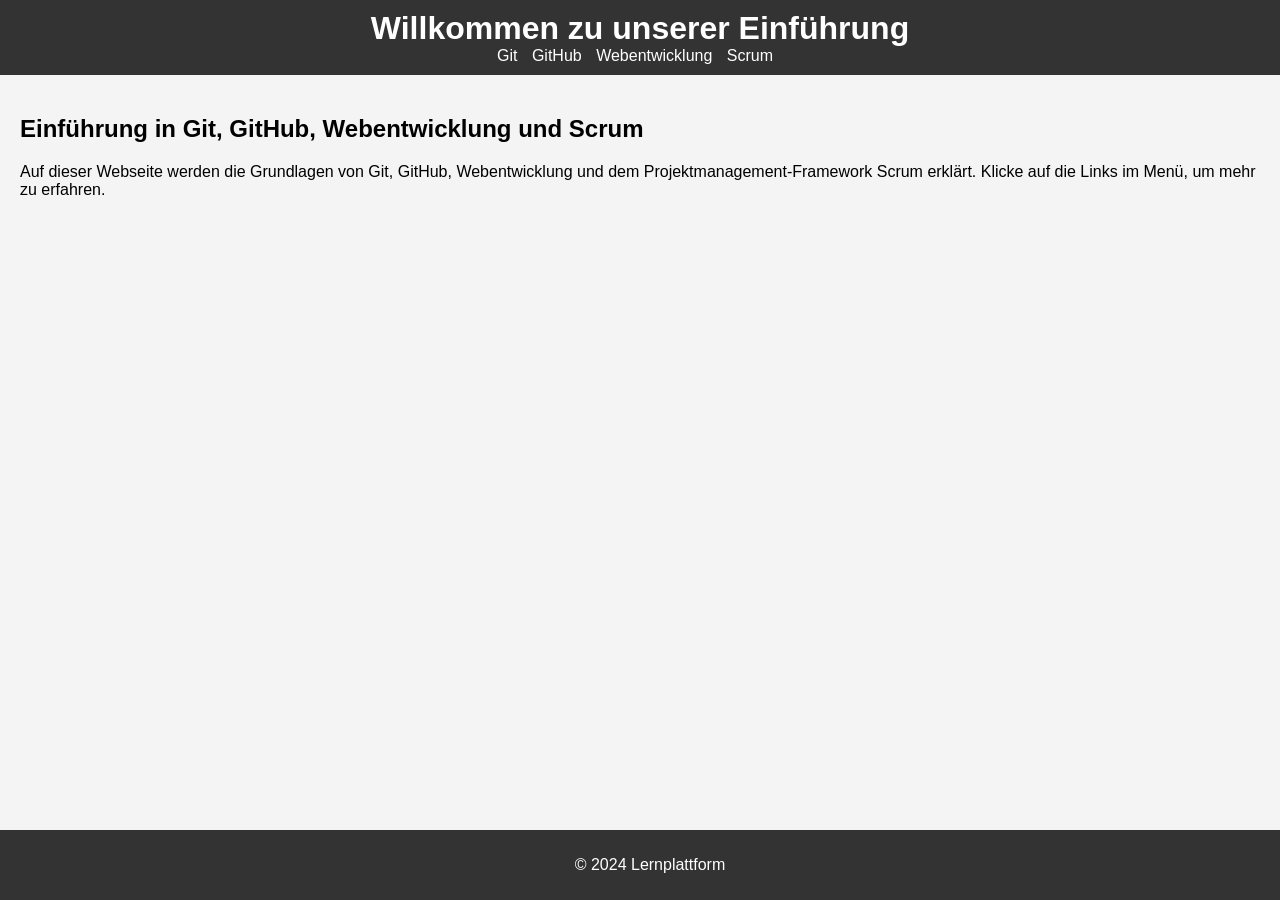
<file: index.html>
<!DOCTYPE html>
<html lang="de">
<head>
    <meta charset="UTF-8">
    <meta name="viewport" content="width=device-width, initial-scale=1.0">
    <title>Einführung in Git, GitHub, Webentwicklung und Scrum</title>
    <link rel="stylesheet" href="style.css">
</head>
<body>
    <header>
        <h1>Willkommen zu unserer Einführung</h1>
        <nav>
            <ul>
                <li><a href="git.html">Git</a></li>
                <li><a href="github.html">GitHub</a></li>
                <li><a href="webentwicklung.html">Webentwicklung</a></li>
                <li><a href="scrum.html">Scrum</a></li>
            </ul>
        </nav>
    </header>

    <main>
        <h2>Einführung in Git, GitHub, Webentwicklung und Scrum</h2>
        <p>Auf dieser Webseite werden die Grundlagen von Git, GitHub, Webentwicklung und dem Projektmanagement-Framework Scrum erklärt. Klicke auf die Links im Menü, um mehr zu erfahren.</p>
    </main>

    <footer>
        <p>&copy; 2024 Lernplattform</p>
    </footer>
</body>
</html>
</file>
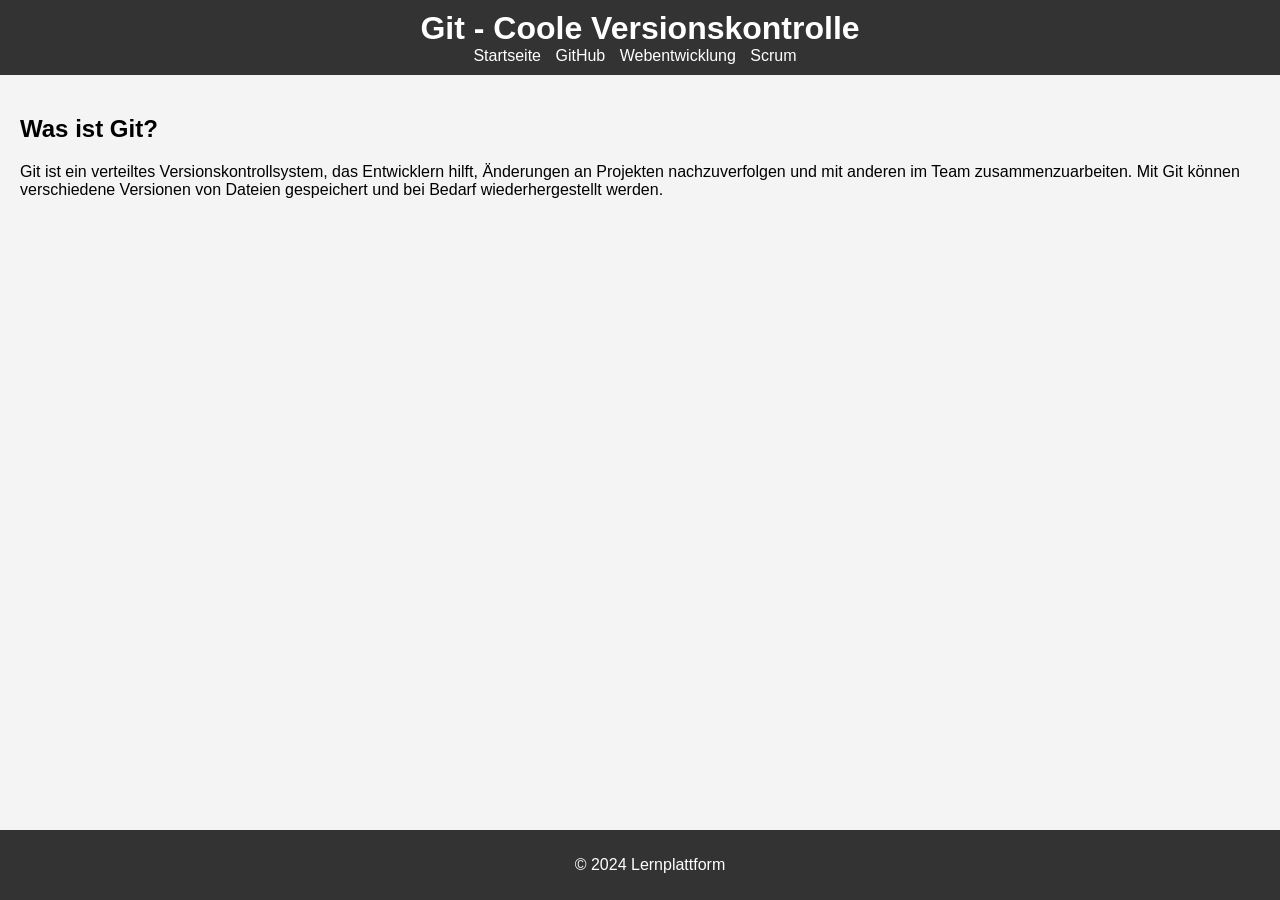
<file: git.html>
<!DOCTYPE html>
<html lang="de">
  <head>
    <meta charset="UTF-8" />
    <meta name="viewport" content="width=device-width, initial-scale=1.0" />
    <title>Was ist Git?</title>
    <link rel="stylesheet" href="style.css" />
  </head>
  <body>
    <header>
      <h1>Git - Coole Versionskontrolle</h1>
      <nav>
        <ul>
          <li><a href="index.html">Startseite</a></li>
          <li><a href="github.html">GitHub</a></li>
          <li><a href="webentwicklung.html">Webentwicklung</a></li>
          <li><a href="scrum.html">Scrum</a></li>
        </ul>
      </nav>
    </header>

    <main>
      <h2>Was ist Git?</h2>
      <p>
        Git ist ein verteiltes Versionskontrollsystem, das Entwicklern hilft,
        Änderungen an Projekten nachzuverfolgen und mit anderen im Team
        zusammenzuarbeiten. Mit Git können verschiedene Versionen von Dateien
        gespeichert und bei Bedarf wiederhergestellt werden.
      </p>
    </main>

    <footer>
      <p>&copy; 2024 Lernplattform</p>
    </footer>
  </body>
</html>
</file>
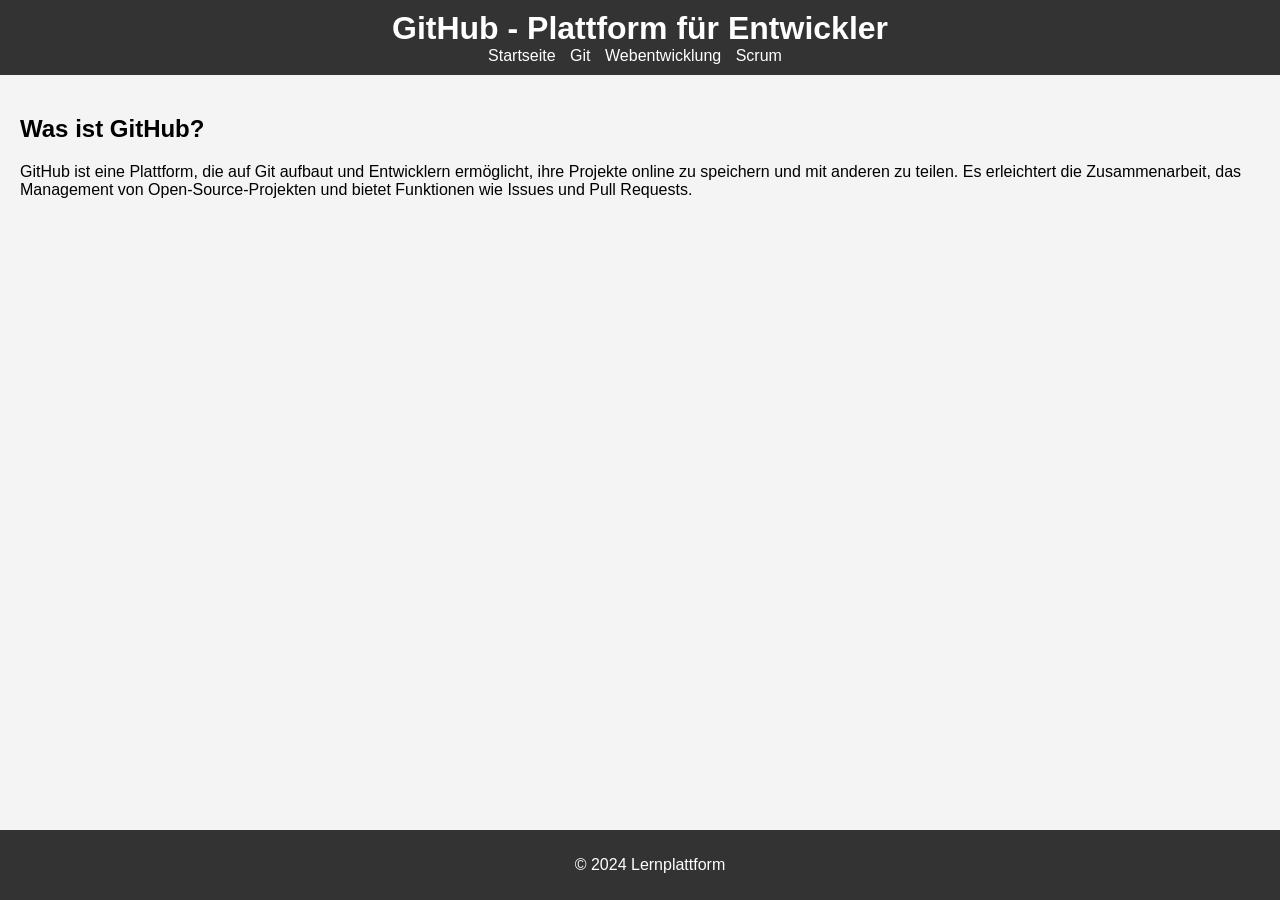
<file: github.html>
<!DOCTYPE html>
<html lang="de">
<head>
    <meta charset="UTF-8">
    <meta name="viewport" content="width=device-width, initial-scale=1.0">
    <title>Was ist GitHub?</title>
    <link rel="stylesheet" href="style.css">
</head>
<body>
    <header>
        <h1>GitHub - Plattform für Entwickler</h1>
        <nav>
            <ul>
                <li><a href="index.html">Startseite</a></li>
                <li><a href="git.html">Git</a></li>
                <li><a href="webentwicklung.html">Webentwicklung</a></li>
                <li><a href="scrum.html">Scrum</a></li>
            </ul>
        </nav>
    </header>

    <main>
        <h2>Was ist GitHub?</h2>
        <p>GitHub ist eine Plattform, die auf Git aufbaut und Entwicklern ermöglicht, ihre Projekte online zu speichern und mit anderen zu teilen. Es erleichtert die Zusammenarbeit, das Management von Open-Source-Projekten und bietet Funktionen wie Issues und Pull Requests.</p>
    </main>

    <footer>
        <p>&copy; 2024 Lernplattform</p>
    </footer>
</body>
</html>
</file>
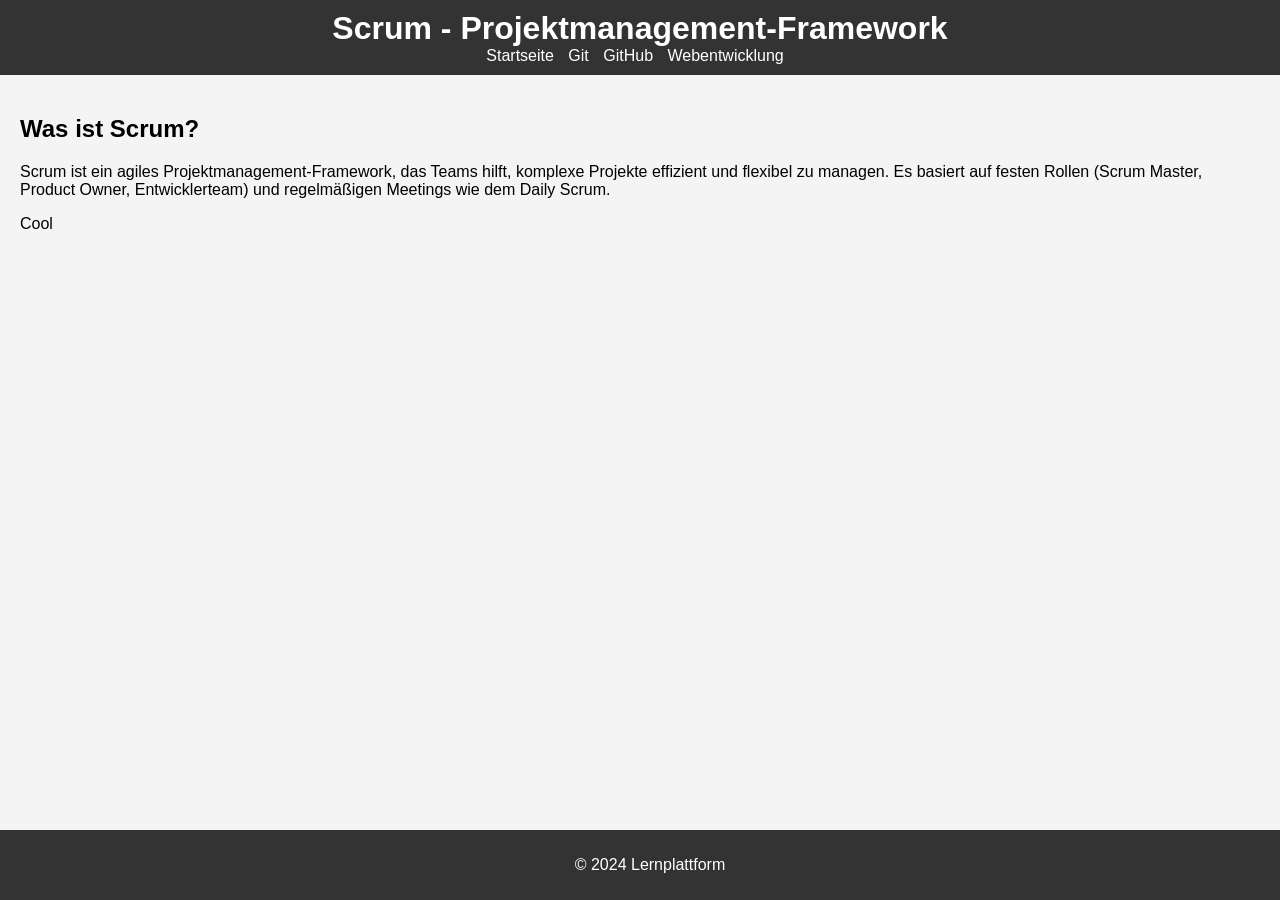
<file: scrum.html>
<!DOCTYPE html>
<html lang="de">
  <head>
    <meta charset="UTF-8" />
    <meta name="viewport" content="width=device-width, initial-scale=1.0" />
    <title>Was ist Scrum?</title>
    <link rel="stylesheet" href="style.css" />
  </head>
  <body>
    <header>
      <h1>Scrum - Projektmanagement-Framework</h1>
      <nav>
        <ul>
          <li><a href="index.html">Startseite</a></li>
          <li><a href="git.html">Git</a></li>
          <li><a href="github.html">GitHub</a></li>
          <li><a href="webentwicklung.html">Webentwicklung</a></li>
        </ul>
      </nav>
    </header>

    <main>
      <h2>Was ist Scrum?</h2>
      <p>
        Scrum ist ein agiles Projektmanagement-Framework, das Teams hilft,
        komplexe Projekte effizient und flexibel zu managen. Es basiert auf
        festen Rollen (Scrum Master, Product Owner, Entwicklerteam) und
        regelmäßigen Meetings wie dem Daily Scrum.
      </p>
      <p>Cool</p>
    </main>

    <footer>
      <p>&copy; 2024 Lernplattform</p>
    </footer>
  </body>
</html>
</file>
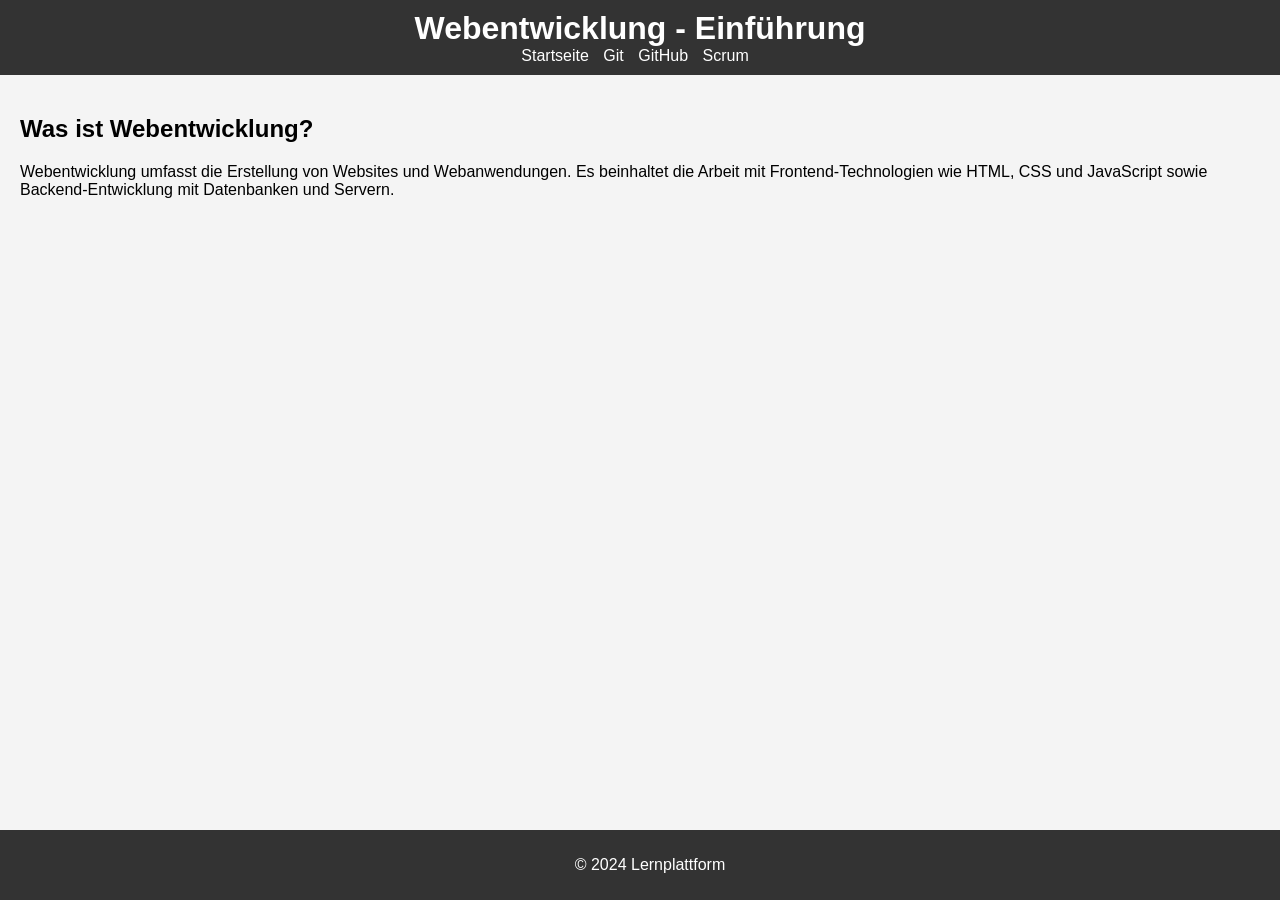
<file: webentwicklung.html>
<!DOCTYPE html>
<html lang="de">
<head>
    <meta charset="UTF-8">
    <meta name="viewport" content="width=device-width, initial-scale=1.0">
    <title>Was ist Webentwicklung?</title>
    <link rel="stylesheet" href="style.css">
</head>
<body>
    <header>
        <h1>Webentwicklung - Einführung</h1>
        <nav>
            <ul>
                <li><a href="index.html">Startseite</a></li>
                <li><a href="git.html">Git</a></li>
                <li><a href="github.html">GitHub</a></li>
                <li><a href="scrum.html">Scrum</a></li>
            </ul>
        </nav>
    </header>

    <main>
        <h2>Was ist Webentwicklung?</h2>
        <p>Webentwicklung umfasst die Erstellung von Websites und Webanwendungen. Es beinhaltet die Arbeit mit Frontend-Technologien wie HTML, CSS und JavaScript sowie Backend-Entwicklung mit Datenbanken und Servern.</p>
    </main>

    <footer>
        <p>&copy; 2024 Lernplattform</p>
    </footer>
</body>
</html>
</file>
<file: style.css>
body {
    font-family: Arial, sans-serif;
    margin: 0;
    padding: 0;
    background-color: #f4f4f4;
}

header {
    background-color: #333;
    color: white;
    padding: 10px;
    text-align: center;
}

header h1 {
    margin: 0;
}

nav ul {
    list-style-type: none;
    padding: 0;
    margin: 0;
}

nav ul li {
    display: inline;
    margin-right: 10px;
}

nav ul li a {
    color: white;
    text-decoration: none;
}

main {
    padding: 20px;
}

footer {
    text-align: center;
    padding: 10px;
    background-color: #333;
    color: white;
    position: fixed;
    width: 100%;
    bottom: 0;
}
</file>
